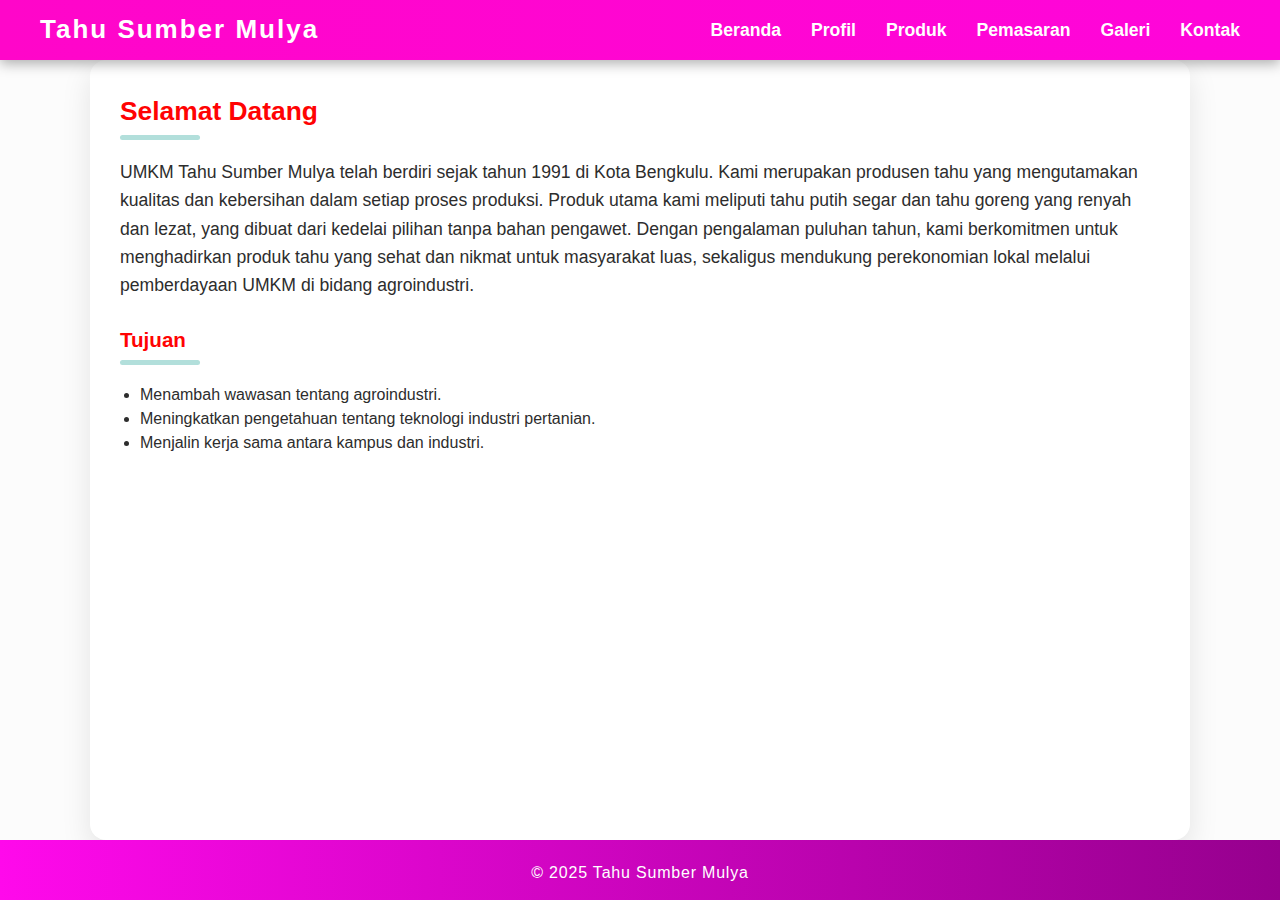
<file: index.html>
<!DOCTYPE html>
<html lang="id">
<head>
  <meta charset="UTF-8" />
  <meta name="viewport" content="width=device-width, initial-scale=1.0" />
  <title>Beranda - Tahu Sumber Mulya</title>
  <link rel="stylesheet" href="style.css" />
</head>
<body>
  <header class="navbar">
    <div class="logo">Tahu Sumber Mulya</div>
    <nav>
      <ul>
        <li><a href="index.html" aria-current="page">Beranda</a></li>
        <li><a href="profil.html">Profil</a></li>
        <li><a href="produk.html">Produk</a></li>
        <li><a href="pemasaran.html">Pemasaran</a></li>
        <li><a href="galeri.html">Galeri</a></li>
        <li><a href="kontak.html">Kontak</a></li>
      </ul>
    </nav>
  </header>
  <main>
<section>
  <h2>Selamat Datang</h2>
  <p>UMKM Tahu Sumber Mulya telah berdiri sejak tahun 1991 di Kota Bengkulu. Kami merupakan produsen tahu yang mengutamakan kualitas dan kebersihan dalam setiap proses produksi. Produk utama kami meliputi tahu putih segar dan tahu goreng yang renyah dan lezat, yang dibuat dari kedelai pilihan tanpa bahan pengawet. Dengan pengalaman puluhan tahun, kami berkomitmen untuk menghadirkan produk tahu yang sehat dan nikmat untuk masyarakat luas, sekaligus mendukung perekonomian lokal melalui pemberdayaan UMKM di bidang agroindustri.</p>
</section>

    <section>
      <h3>Tujuan</h3>
      <ul>
        <li>Menambah wawasan tentang agroindustri.</li>
        <li>Meningkatkan pengetahuan tentang teknologi industri pertanian.</li>
        <li>Menjalin kerja sama antara kampus dan industri.</li>
      </ul>
    </section>
  </main>
  <footer>
    <p>&copy; 2025 Tahu Sumber Mulya</p>
  </footer>
</body>
</html>
</file>
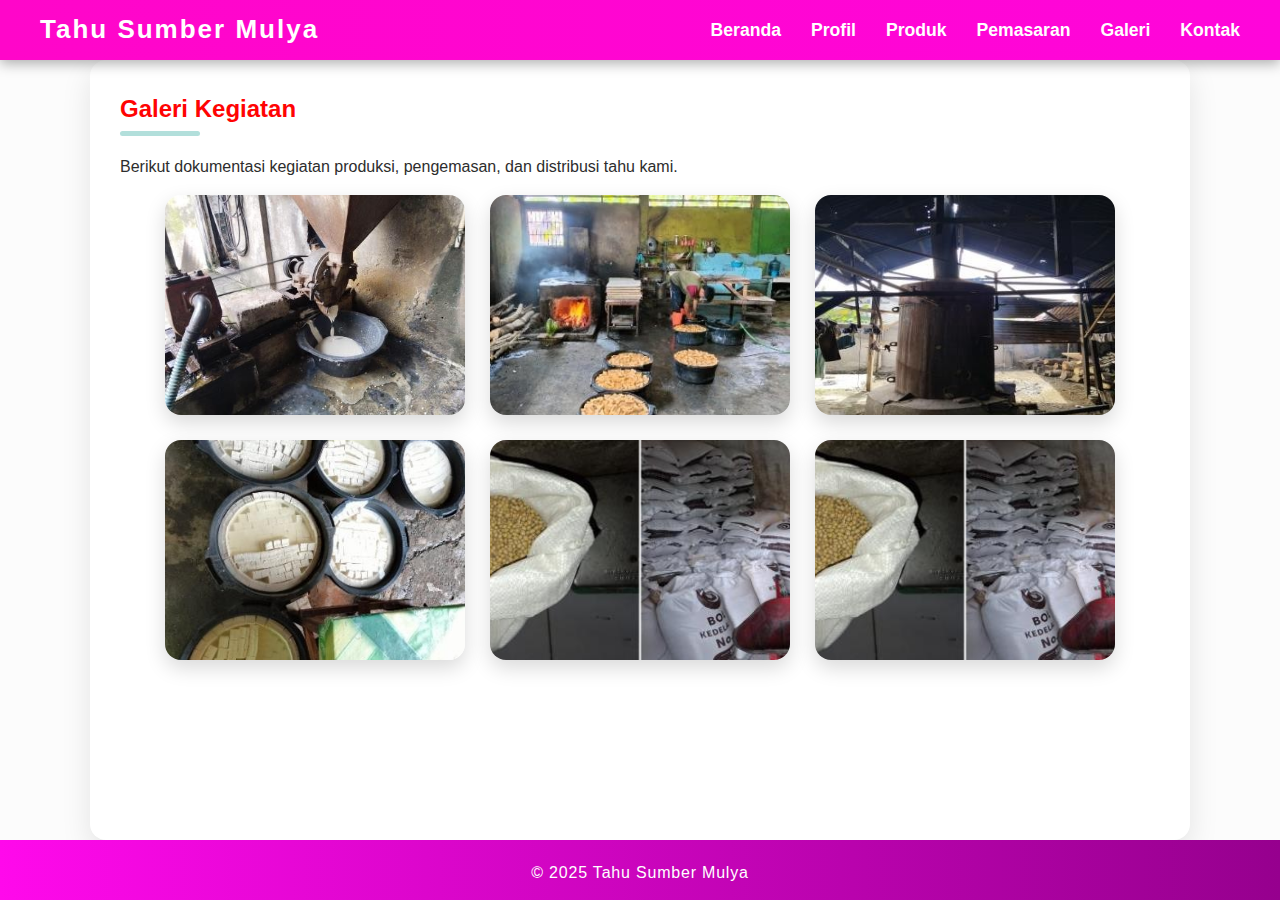
<file: galeri.html>
<!DOCTYPE html>
<html lang="id">
<head>
  <meta charset="UTF-8" />
  <meta name="viewport" content="width=device-width, initial-scale=1" />
  <title>Galeri Kegiatan - Tahu Sumber Mulya</title>
  <link rel="stylesheet" href="style.css" />
</head>
<body>
  <header class="navbar">
    <div class="logo">Tahu Sumber Mulya</div>
    <nav>
      <ul>
        <li><a href="index.html">Beranda</a></li>
        <li><a href="profil.html">Profil</a></li>
        <li><a href="produk.html">Produk</a></li>
        <li><a href="pemasaran.html">Pemasaran</a></li>
        <li><a href="galeri.html" aria-current="page">Galeri</a></li>
        <li><a href="kontak.html">Kontak</a></li>
      </ul>
    </nav>
  </header>

  <main>
    <h2>Galeri Kegiatan</h2>
    <p>Berikut dokumentasi kegiatan produksi, pengemasan, dan distribusi tahu kami.</p>

    <div class="gallery">
      <img src="foto1.jpg" alt="Produksi Tahu" />
      <img src="foto2.jpg" alt="Pengemasan" />
      <img src="foto3.jpg" alt="Distribusi" />
      <img src="foto4.jpg" alt="Distribusi" />
      <img src="foto5.png" alt="Distribusi" />
      <img src="foto6.png" alt="Distribusi" />
    </div>
  </main>

  <footer>
    <p>&copy; 2025 Tahu Sumber Mulya</p>
  </footer>
</body>
</html>
</file>
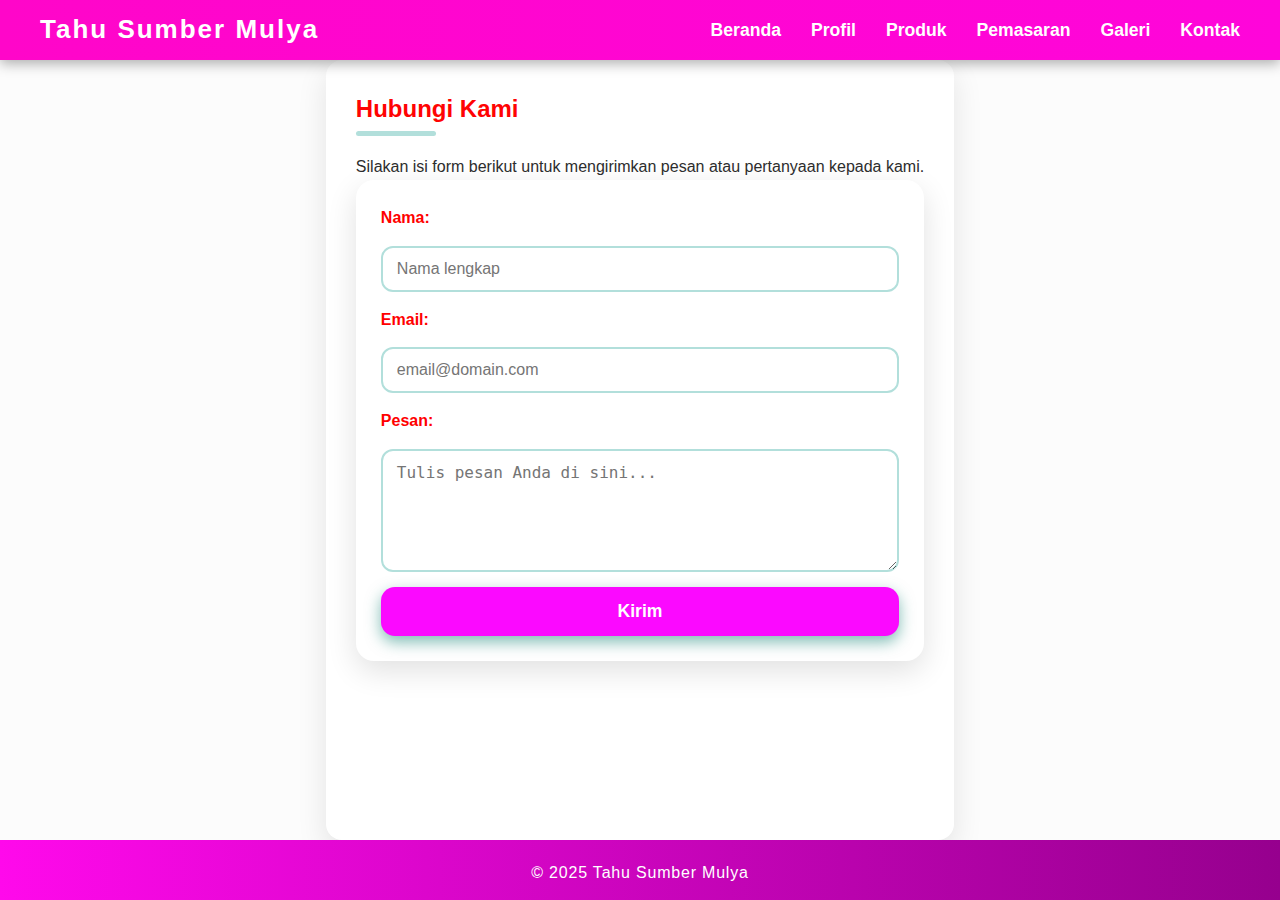
<file: kontak.html>
<!DOCTYPE html>
<html lang="id">
<head>
  <meta charset="UTF-8" />
  <meta name="viewport" content="width=device-width, initial-scale=1" />
  <title>Kontak Kami - Tahu Sumber Mulya</title>
  <link rel="stylesheet" href="style.css" />
  <script src="script.js" defer></script>
</head>
<body>
  <header class="navbar">
    <div class="logo">Tahu Sumber Mulya</div>
    <nav>
      <ul>
        <li><a href="index.html">Beranda</a></li>
        <li><a href="profil.html">Profil</a></li>
        <li><a href="produk.html">Produk</a></li>
        <li><a href="pemasaran.html">Pemasaran</a></li>
        <li><a href="galeri.html">Galeri</a></li>
        <li><a href="kontak.html" aria-current="page">Kontak</a></li>
      </ul>
    </nav>
  </header>

  <main>
    <h2>Hubungi Kami</h2>
    <p>Silakan isi form berikut untuk mengirimkan pesan atau pertanyaan kepada kami.</p>
    
    <form id="contactForm">
      <label for="nama">Nama:</label>
      <input type="text" id="nama" name="nama" placeholder="Nama lengkap" required />

      <label for="email">Email:</label>
      <input type="email" id="email" name="email" placeholder="email@domain.com" required />

      <label for="pesan">Pesan:</label>
      <textarea id="pesan" name="pesan" rows="5" placeholder="Tulis pesan Anda di sini..." required></textarea>

      <button type="submit">Kirim</button>
    </form>
  </main>

  <footer>
    <p>&copy; 2025 Tahu Sumber Mulya</p>
  </footer>
</body>
</html>
</file>
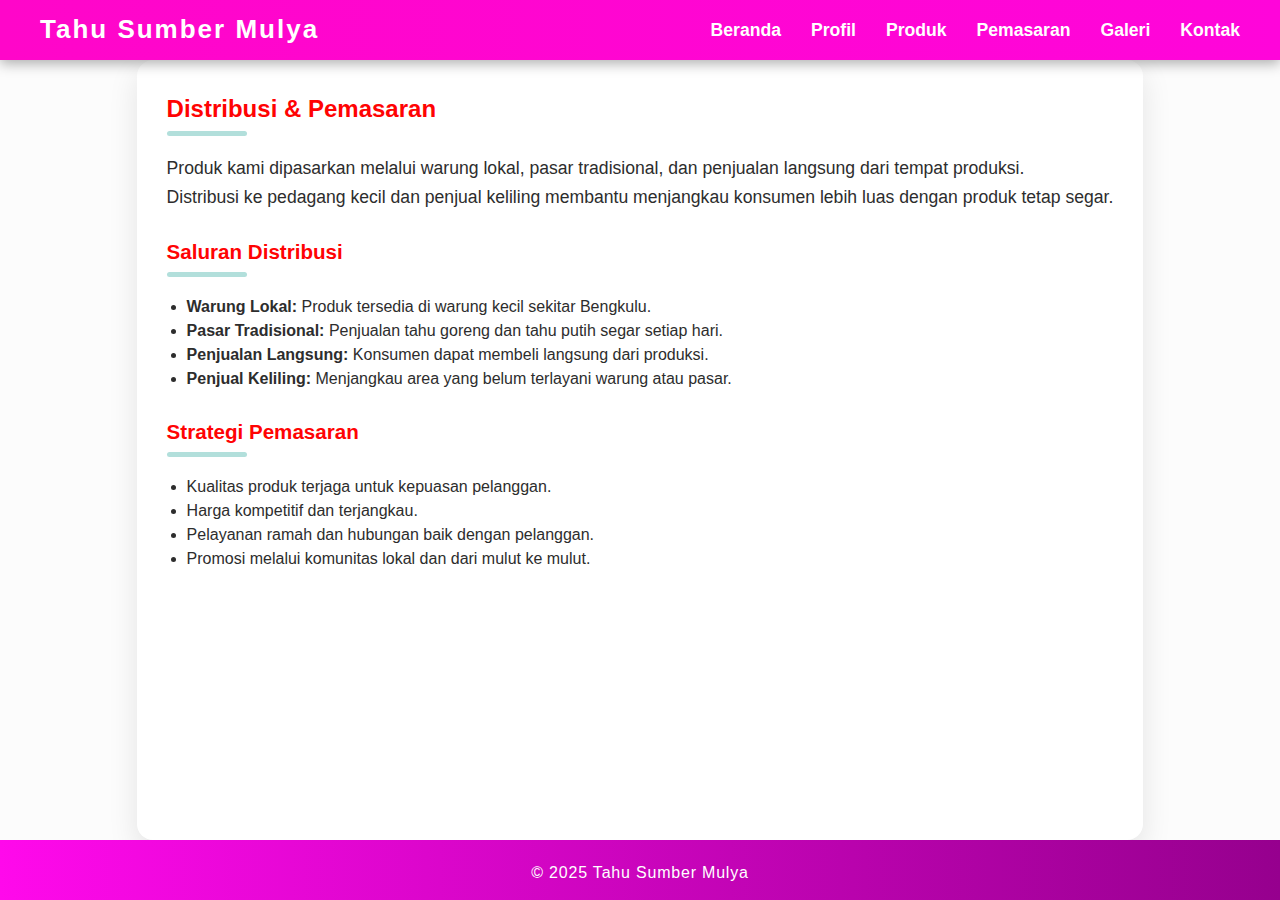
<file: pemasaran.html>
<!DOCTYPE html>
<html lang="id">
<head>
  <meta charset="UTF-8" />
  <meta name="viewport" content="width=device-width, initial-scale=1" />
  <title>Distribusi & Pemasaran - Tahu Sumber Mulya</title>
  <link rel="stylesheet" href="style.css" />
</head>
<body>
  <header class="navbar">
    <div class="logo">Tahu Sumber Mulya</div>
    <nav>
      <ul>
        <li><a href="index.html">Beranda</a></li>
        <li><a href="profil.html">Profil</a></li>
        <li><a href="produk.html">Produk</a></li>
        <li><a href="pemasaran.html" aria-current="page">Pemasaran</a></li>
        <li><a href="galeri.html">Galeri</a></li>
        <li><a href="kontak.html">Kontak</a></li>
      </ul>
    </nav>
  </header>

<main>
  <h2>Distribusi & Pemasaran</h2>
  <section>
    <p>Produk kami dipasarkan melalui warung lokal, pasar tradisional, dan penjualan langsung dari tempat produksi.</p>
    <p>Distribusi ke pedagang kecil dan penjual keliling membantu menjangkau konsumen lebih luas dengan produk tetap segar.</p>
  </section>

  <section>
    <h3>Saluran Distribusi</h3>
    <ul>
      <li><strong>Warung Lokal:</strong> Produk tersedia di warung kecil sekitar Bengkulu.</li>
      <li><strong>Pasar Tradisional:</strong> Penjualan tahu goreng dan tahu putih segar setiap hari.</li>
      <li><strong>Penjualan Langsung:</strong> Konsumen dapat membeli langsung dari produksi.</li>
      <li><strong>Penjual Keliling:</strong> Menjangkau area yang belum terlayani warung atau pasar.</li>
    </ul>
  </section>

  <section>
    <h3>Strategi Pemasaran</h3>
    <ul>
      <li>Kualitas produk terjaga untuk kepuasan pelanggan.</li>
      <li>Harga kompetitif dan terjangkau.</li>
      <li>Pelayanan ramah dan hubungan baik dengan pelanggan.</li>
      <li>Promosi melalui komunitas lokal dan dari mulut ke mulut.</li>
    </ul>
  </section>
</main>

  <footer>
    <p>&copy; 2025 Tahu Sumber Mulya</p>
  </footer>
</body>
</html>
</file>
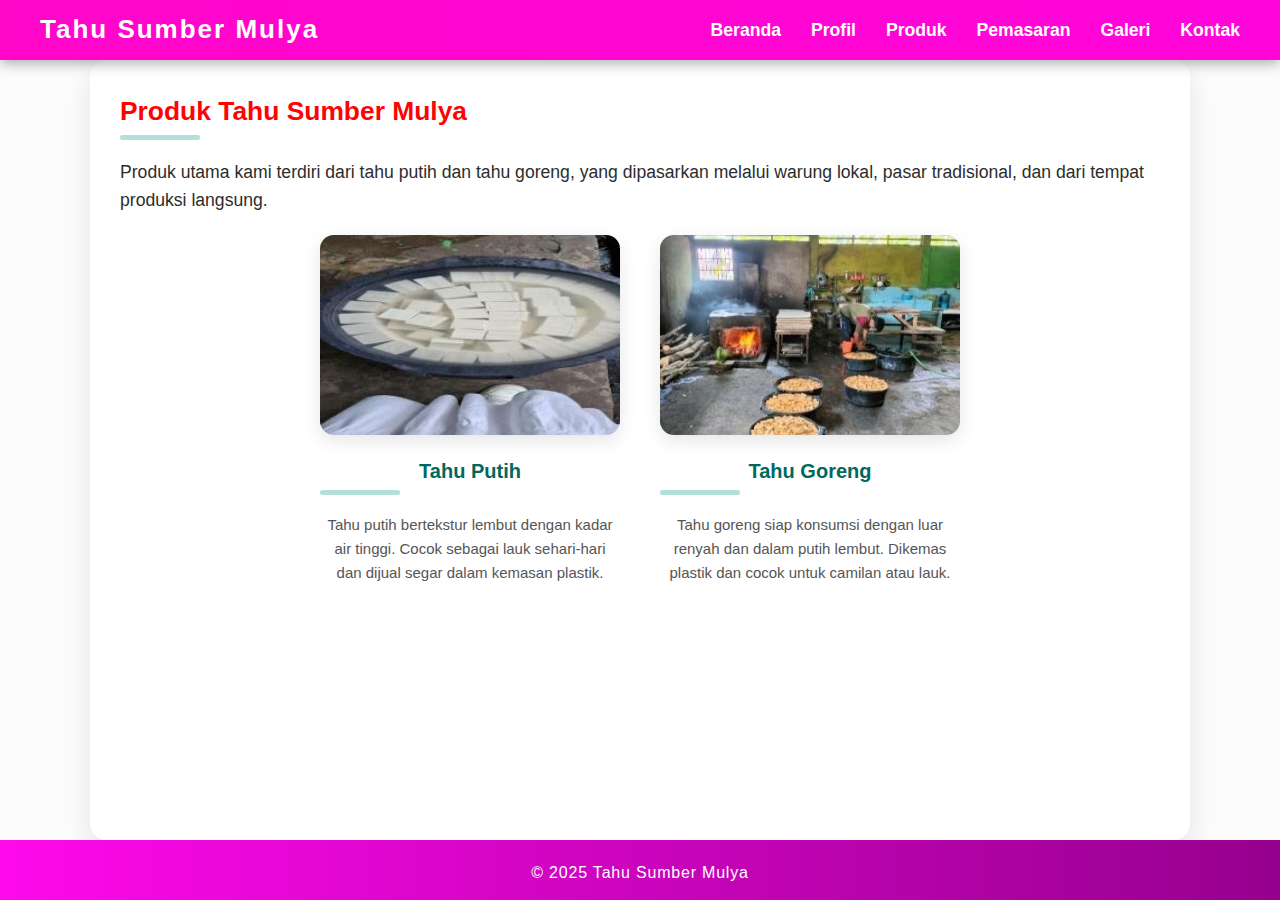
<file: produk.html>
<!DOCTYPE html>
<html lang="id">
<head>
  <meta charset="UTF-8" />
  <meta name="viewport" content="width=device-width, initial-scale=1" />
  <title>Distribusi & Pemasaran - Tahu Sumber Mulya</title>
  <link rel="stylesheet" href="style.css" />
</head>
<body>
  <header class="navbar">
    <div class="logo">Tahu Sumber Mulya</div>
    <nav>
      <ul>
        <li><a href="index.html">Beranda</a></li>
        <li><a href="profil.html">Profil</a></li>
        <li><a href="produk.html">Produk</a></li>
        <li><a href="pemasaran.html" aria-current="page">Pemasaran</a></li>
        <li><a href="galeri.html">Galeri</a></li>
        <li><a href="kontak.html">Kontak</a></li>
      </ul>
    </nav>
  </header>
<main>
  <section>
    <h2>Produk Tahu Sumber Mulya</h2>
    <p>Produk utama kami terdiri dari tahu putih dan tahu goreng, yang dipasarkan melalui warung lokal, pasar tradisional, dan dari tempat produksi langsung.</p>
    
    <div class="produk-grid">
      <div class="produk-item">
        <img src="tahu-putih.jpg" alt="Tahu Putih Sumber Mulya" />
        <h3>Tahu Putih</h3>
        <p>Tahu putih bertekstur lembut dengan kadar air tinggi. Cocok sebagai lauk sehari-hari dan dijual segar dalam kemasan plastik.</p>
      </div>

      <div class="produk-item">
        <img src="tahu-goreng.jpg" alt="Tahu Goreng Sumber Mulya" />
        <h3>Tahu Goreng</h3>
        <p>Tahu goreng siap konsumsi dengan luar renyah dan dalam putih lembut. Dikemas plastik dan cocok untuk camilan atau lauk.</p>
      </div>
    </div>
  </section>
</main>
  <footer>
    <p>&copy; 2025 Tahu Sumber Mulya</p>
  </footer>
</body>
</html>
</file>
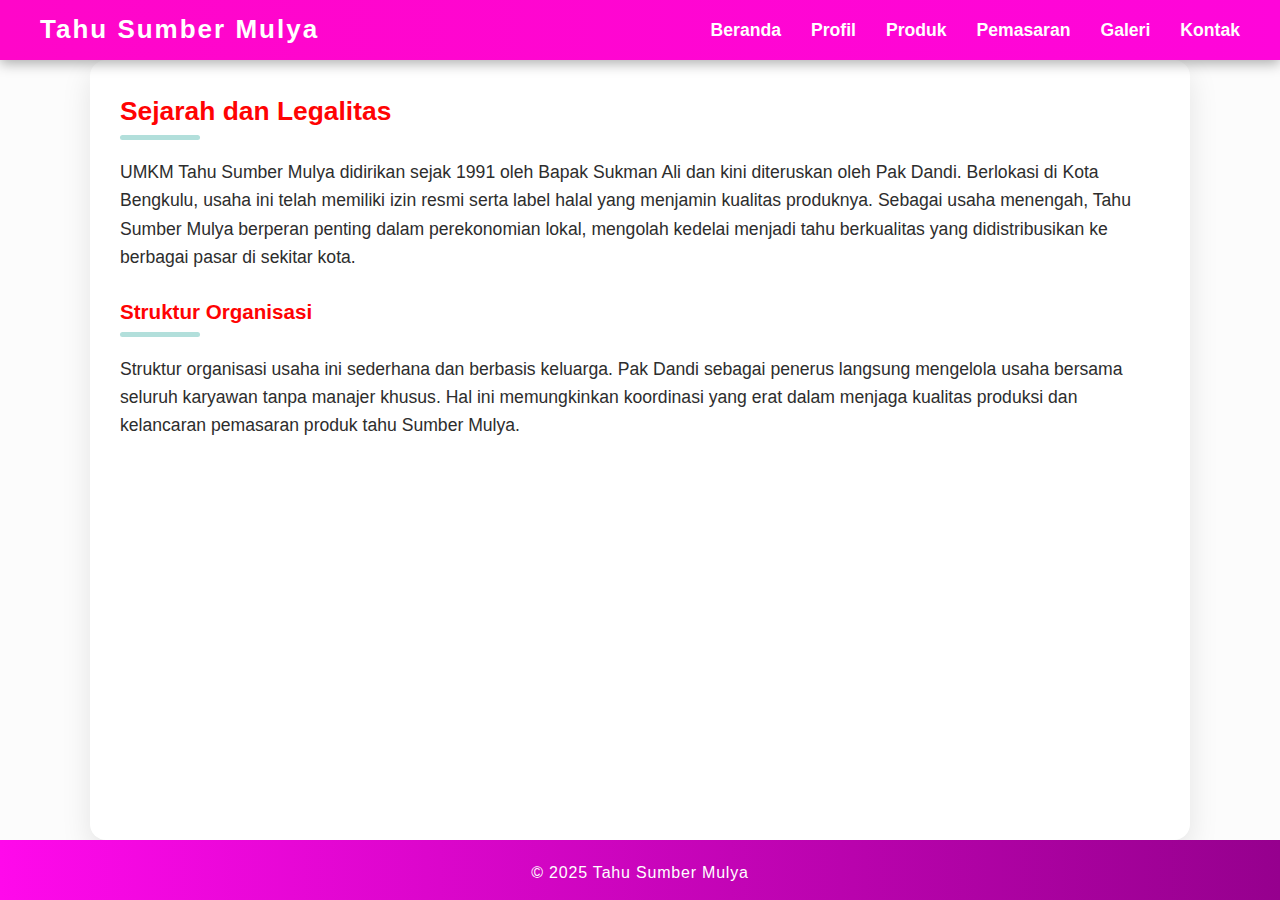
<file: profil.html>
<!DOCTYPE html>
<html lang="id">
<head>
  <meta charset="UTF-8" />
  <meta name="viewport" content="width=device-width, initial-scale=1" />
  <title>Profil Usaha - Tahu Sumber Mulya</title>
  <link rel="stylesheet" href="style.css" />
</head>
<body>
  <header class="navbar">
    <div class="logo">Tahu Sumber Mulya</div>
    <nav>
      <ul>
        <li><a href="index.html">Beranda</a></li>
        <li><a href="profil.html" aria-current="page">Profil</a></li>
        <li><a href="produk.html">Produk</a></li>
        <li><a href="pemasaran.html">Pemasaran</a></li>
        <li><a href="galeri.html">Galeri</a></li>
        <li><a href="kontak.html">Kontak</a></li>
      </ul>
    </nav>
  </header>
<main>
  <section>
    <h2>Sejarah dan Legalitas</h2>
    <p>
      UMKM Tahu Sumber Mulya didirikan sejak 1991 oleh Bapak Sukman Ali dan kini diteruskan oleh Pak Dandi. Berlokasi di Kota Bengkulu, usaha ini telah memiliki izin resmi serta label halal yang menjamin kualitas produknya. Sebagai usaha menengah, Tahu Sumber Mulya berperan penting dalam perekonomian lokal, mengolah kedelai menjadi tahu berkualitas yang didistribusikan ke berbagai pasar di sekitar kota.
    </p>
  </section>
  <section>
    <h3>Struktur Organisasi</h3>
    <p>
      Struktur organisasi usaha ini sederhana dan berbasis keluarga. Pak Dandi sebagai penerus langsung mengelola usaha bersama seluruh karyawan tanpa manajer khusus. Hal ini memungkinkan koordinasi yang erat dalam menjaga kualitas produksi dan kelancaran pemasaran produk tahu Sumber Mulya.
    </p>
  </section>
</main>

  <footer>
    <p>&copy; 2025 Tahu Sumber Mulya</p>
  </footer>
</body>
</html>
</file>
<file: style.css>
* {
  margin: 0;
  padding: 0;
  box-sizing: border-box;
}

body {
  display: flex;
  flex-direction: column;
  min-height: 100vh;
  font-family: 'Segoe UI', Tahoma, Geneva, Verdana, sans-serif;
  background-color: #fcfcfc;
  color: #2d2d2d;
  line-height: 1.6;
}

.navbar {
  display: flex;
  align-items: center;
  justify-content: space-between;
  background: linear-gradient(90deg, #ff06c9, #ff05da);
  padding: 15px 40px;
  color: white;
  position: sticky;
  top: 0;
  z-index: 100;
  box-shadow: 0 4px 12px rgba(0, 0, 0, 0.3);
  height: 60px;
}

.navbar .logo {
  font-size: 26px;
  font-weight: 900;
  letter-spacing: 2px;
}

.navbar nav ul {
  list-style: none;
  display: flex;
  gap: 30px;
  align-items: center;
}

.navbar nav a {
  color: white;
  text-decoration: none;
  font-weight: 600;
  font-size: 1.1rem;
  position: relative;
  padding-bottom: 6px;
  transition: color 0.3s ease;
}

.navbar nav a::after {
  content: '';
  position: absolute;
  width: 0;
  height: 3px;
  bottom: 0;
  left: 0;
  background-color: #ff06c9;
  transition: width 0.3s ease;
  border-radius: 2px;
}

.navbar nav a:hover {
  color: #e0f2f1;
}

.navbar nav a:hover::after {
  width: 100%;
}

/* MAIN */
main {
  flex-grow: 1;
  padding: 30px;
  max-width: 1100px;
  margin: 0 auto;
  background: white;
  border-radius: 16px;
  box-shadow: 0 12px 30px rgba(0, 0, 0, 0.1);
}

main h2, main h3 {
  color: #ff0303;
  margin-bottom: 18px;
  position: relative;
  padding-bottom: 8px;
  font-weight: 700;
}

main h2::after, main h3::after {
  content: '';
  position: absolute;
  left: 0;
  bottom: 0;
  width: 80px;
  height: 5px;
  background: #b2dfdb;
  border-radius: 4px;
}

main section {
  margin-bottom: 25px;
  font-size: 1.1rem;
}

ul {
  margin-left: 20px;
  font-size: 1rem;
  line-height: 1.5;
}

/* PRODUK GRID */
.produk-grid {
  display: flex;
  justify-content: center;
  gap: 40px;
  flex-wrap: wrap;
  margin-top: 20px;
}

.produk-item {
  width: 300px;
  text-align: center;
}

.produk-item img {
  width: 100%;
  height: 200px;
  object-fit: cover;
  border-radius: 14px;
  box-shadow: 0 6px 18px rgba(0, 0, 0, 0.1);
}

.produk-item h3 {
  margin-top: 12px;
  font-size: 20px;
  color: #00695c;
}

.produk-item p {
  font-size: 15px;
  color: #555;
  margin-top: 6px;
}

/* GALERI */
.gallery {
  display: flex;
  flex-wrap: wrap;
  gap: 25px;
  justify-content: center;
  margin-top: 15px;
}

.gallery img {
  width: 300px;
  height: 220px;
  object-fit: cover;
  border-radius: 16px;
  box-shadow: 0 8px 20px rgba(0, 0, 0, 0.15);
  transition: transform 0.4s ease, box-shadow 0.4s ease;
  cursor: pointer;
}

.gallery img:hover {
  transform: scale(1.06);
  box-shadow: 0 16px 40px rgba(0, 0, 0, 0.3);
  filter: brightness(1.1);
}

form {
  background: #ffffff;
  max-width: 100%;
  padding: 25px;
  border-radius: 18px;
  box-shadow: 0 10px 30px rgba(0, 0, 0, 0.12);
  display: flex;
  flex-direction: column;
  gap: 15px;
}

form label {
  font-weight: 700;
  color: #ff0000;
}

form input,
form textarea {
  padding: 12px 14px;
  font-size: 1rem;
  border: 2px solid #b2dfdb;
  border-radius: 12px;
  resize: vertical;
  transition: border-color 0.3s ease, box-shadow 0.3s ease;
}

form input:focus,
form textarea:focus {
  outline: none;
  border-color: #00796b;
  box-shadow: 0 0 10px rgba(0, 150, 136, 0.4);
}

form button {
  background-color: #fb09ff;
  color: white;
  border: none;
  padding: 14px;
  font-size: 1.1rem;
  border-radius: 14px;
  font-weight: 700;
  transition: background 0.3s ease, transform 0.3s ease;
  box-shadow: 0 6px 15px rgba(0, 121, 107, 0.5);
  cursor: pointer;
}

form button:hover {
  background-color: #004d40;
  transform: translateY(-3px);
}

footer {
  height: 60px;
  padding: 20px;
  background: linear-gradient(90deg, #ff09eb, #96008e);
  color: white;
  text-align: center;
  font-size: 1rem;
  letter-spacing: 0.8px;
  margin-top: 0;
}
</file>
